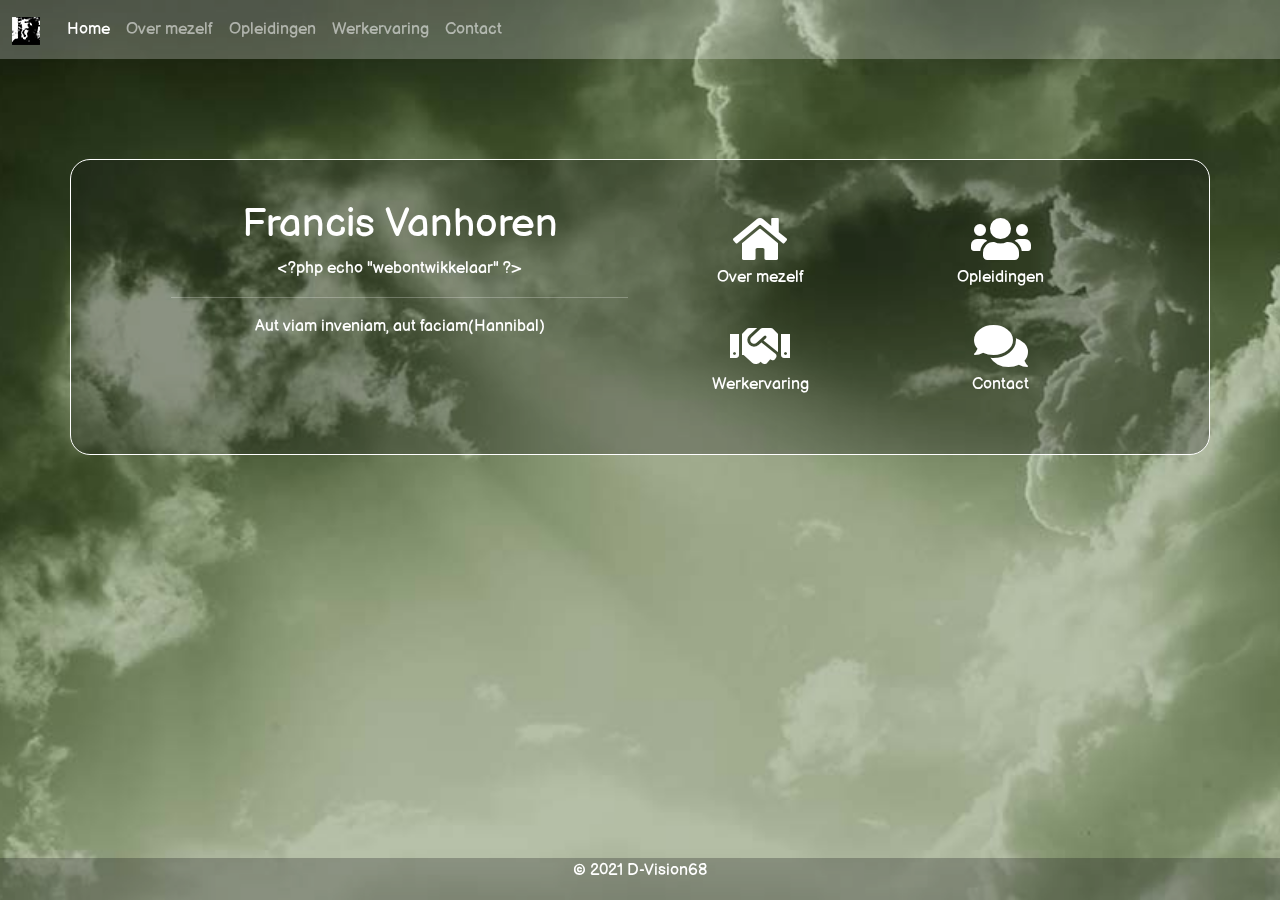
<file: index.html>
<!DOCTYPE html>
<html lang="en">

<head>
  <meta charset="UTF-8" />
  <meta name="viewport" content="width=device-width, initial-scale=1, shrink-to-fit=no" />
  <meta http-equiv="x-ua-compatible" content="ie=edge" />
  <title>Francis Vanhoren</title>
  <!-- MDB icon -->
  <link rel="icon" href="img/Francis.png" type="image/x-icon" />
  <!-- Font Awesome -->
  <link rel="stylesheet" href="https://use.fontawesome.com/releases/v5.11.2/css/all.css" />
  <!-- Google Fonts Roboto -->
  <link rel="stylesheet" href="https://fonts.googleapis.com/css2?family=Roboto:wght@300;400;500;700&display=swap" />
  <link rel="preconnect" href="https://fonts.gstatic.com">
  <link href="https://fonts.googleapis.com/css2?family=Balsamiq+Sans&family=Forum&display=swap" rel="stylesheet">
  <link rel="stylesheet" href="css/mdb.min.css" />
  <link rel="stylesheet" href="css/cv.css">
</head>

<body>
  <div id="bg">
    <img src="img/clouds.jpg" alt="">
  </div>
  <header>
    <nav class="navbar navbar-expand-lg navbar-dark">
      <div class="container-fluid">
        <a class="navbar-brand" href="#"><img
          src="img/Francis2.png"
          height="20"
          alt="Icon Francis"
          loading="lazy"
          style="margin-top: 2px;"
        /></a>
        <button class="navbar-toggler" type="button" data-mdb-toggle="collapse" data-mdb-target="#navbarNavAltMarkup"
          aria-controls="navbarNavAltMarkup" aria-expanded="false" aria-label="Toggle navigation">
          <i class="fas fa-bars"></i>
        </button>
        <div class="collapse navbar-collapse" id="navbarNavAltMarkup">
          <div class="navbar-nav">
            <a class="nav-link active" aria-current="page" href="#">Home</a>
            <a class="nav-link" href="overMezelf.html">Over mezelf</a>
            <a class="nav-link" href="opleidingen.html">Opleidingen</a>
            <a class="nav-link" href="werkervaring.html">Werkervaring</a>
            <a class="nav-link" href="contact.html">Contact</a>
          </div>
        </div>
      </div>
    </nav>
  </header>
  <main>
   <div class="container">
    <div class="row main-row">
      <div class="col-md-6">
        <div class="naam-cont">
          <H1>Francis Vanhoren</H1>
          <p>&lt;?php echo "webontwikkelaar" ?&gt;</p>
          <hr>
          <p id="spreuk">Aut viam inveniam, aut faciam(Hannibal)</p>
        </div>
      </div>
      <div class="col-md-6">
        <div class="row blokjes">
          <div class="col-md-6">
            <a href="overMezelf.html">
              <i class="fas fa-home fa-3x tm-nav-icon"></i>
              <p>Over mezelf</p>
            </a>
          </div>
          <div class="col-md-6 ">
            <a href="opleidingen.html">
              <i class="fas fa-users fa-3x tm-nav-icon"></i>
              <p>Opleidingen</p>
            </a>
          </div>
        </div>
        <div class="row blokjes">
          <div class="col-md-6 ">
            <a href="werkervaring.html">
              <i class="fas fa-handshake fa-3x tm-nav-icon"></i>
              <p>Werkervaring</p>
            </a>
          </div>
          <div class="col-md-6">
            <a href="contact.html">
              <i class="fas fa-comments fa-3x tm-nav-icon"></i>
              <p>Contact</p>
            </a>
          </div>
        </div>
      </div>
    </div>
  </div>
</main>
<footer>
  <p>&#169; 2021 D-Vision68</p>
</footer>
<script type="text/javascript" src="js/mdb.min.js"></script>
<script type="text/javascript" src="js/script.js"></script>
</body>

</html>
</file>
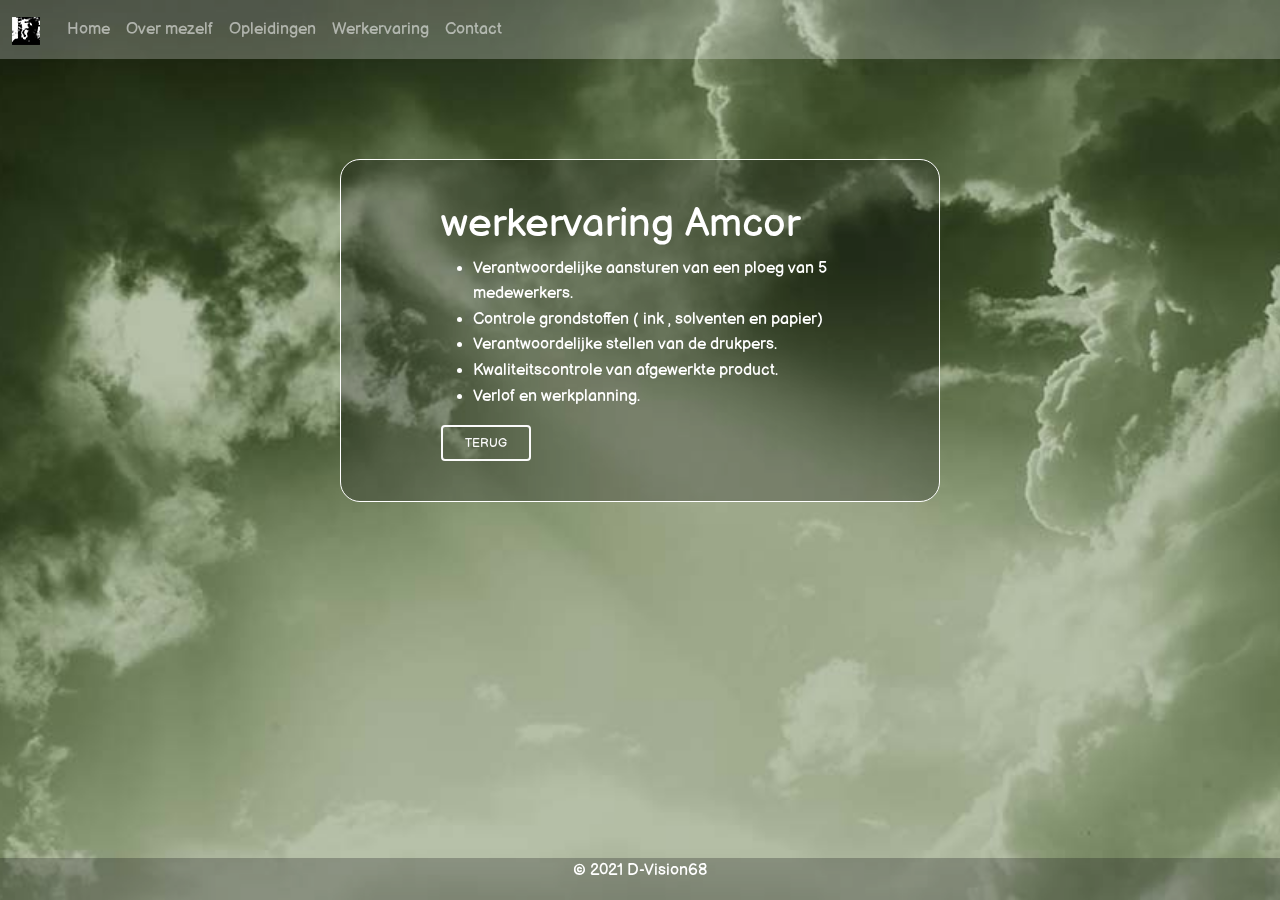
<file: amcor.html>
<head>
    <meta charset="UTF-8" />
    <meta name="viewport" content="width=device-width, initial-scale=1, shrink-to-fit=no" />
    <meta http-equiv="x-ua-compatible" content="ie=edge" />
    <title>Francis Vanhoren</title>
    <!-- MDB icon -->
    <link rel="icon" href="img/Francis.png" type="image/x-icon" />
    <!-- Font Awesome -->
    <link rel="stylesheet" href="https://use.fontawesome.com/releases/v5.11.2/css/all.css" />
    <!-- Google Fonts Roboto -->
    <link rel="stylesheet" href="https://fonts.googleapis.com/css2?family=Roboto:wght@300;400;500;700&display=swap" />
    <link rel="preconnect" href="https://fonts.gstatic.com">
    <link href="https://fonts.googleapis.com/css2?family=Balsamiq+Sans&family=Forum&display=swap" rel="stylesheet">
    <!-- MDB -->
    <link rel="stylesheet" href="css/mdb.min.css" />
    <link rel="stylesheet" href="css/cv.css">
</head>

<body>
    <div id="bg">
        <img src="img/clouds.jpg" alt="">
    </div>
    <header>
        <nav class="navbar navbar-expand-lg navbar-dark">
            <div class="container-fluid">
                <a class="navbar-brand" href="#"><img
                    src="img/Francis2.png"
                    height="20"
                    alt="Icon Francis"
                    loading="lazy"
                    style="margin-top: 2px;"
                  /></a>
                <button class="navbar-toggler" type="button" data-mdb-toggle="collapse"
                    data-mdb-target="#navbarNavAltMarkup" aria-controls="navbarNavAltMarkup" aria-expanded="false"
                    aria-label="Toggle navigation">
                    <i class="fas fa-bars"></i>
                </button>
                <div class="collapse navbar-collapse" id="navbarNavAltMarkup">
                    <div class="navbar-nav">
                        <a class="nav-link" href="index.html">Home</a>
                        <a class="nav-link" href="overMezelf.html">Over mezelf</a>
                        <a class="nav-link" href="opleidingen.html">Opleidingen</a>
                        <a class="nav-link" href="werkervaring.html">Werkervaring</a>
                        <a class="nav-link" href="contact.html">Contact</a>
                    </div>
                </div>
            </div>
        </nav>
    </header>
    <main>
        <div class="container werkervaring">
            <H1>werkervaring Amcor</H1>
            <ul>
                <li>Verantwoordelijke aansturen van een ploeg van 5 medewerkers.</li>
                <li>Controle grondstoffen ( ink , solventen en papier)</li>
                <li>Verantwoordelijke stellen van de drukpers.</li>
                <li>Kwaliteitscontrole van afgewerkte product.</li>
                <li>Verlof en werkplanning.</li>
            </ul>
            <a href="werkervaring.html"><button type="button" class="btn btn-outline-light"
                    data-mdb-ripple-color="dark">
                    terug
                </button></a>
        </div>
    </main>
    <footer>
        <p>&#169; 2021 D-Vision68</p>
    </footer>
    <script type="text/javascript" src="js/mdb.min.js"></script>
    <script type="text/javascript" src="js/script.js"></script>
</body>

</html>
</file>
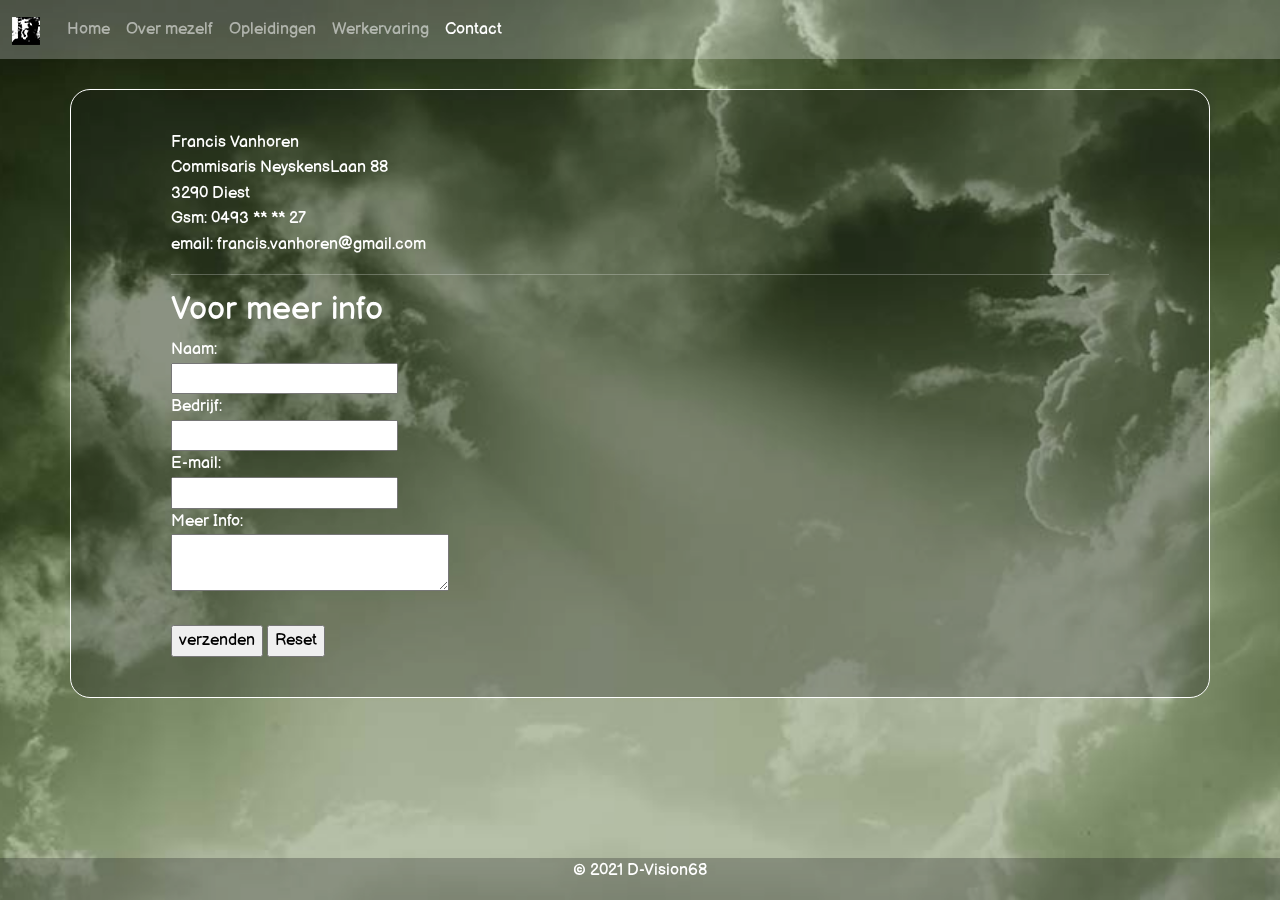
<file: contact.html>
<!DOCTYPE html>
<html lang="en">

<head>
    <meta charset="UTF-8" />
    <meta name="viewport" content="width=device-width, initial-scale=1, shrink-to-fit=no" />
    <meta http-equiv="x-ua-compatible" content="ie=edge" />
    <title>Francis Vanhoren</title>
    <!-- MDB icon -->
    <link rel="icon" href="img/Francis.png" type="image/x-icon" />
    <!-- Font Awesome -->
    <link rel="stylesheet" href="https://use.fontawesome.com/releases/v5.11.2/css/all.css" />
    <!-- Google Fonts Roboto -->
    <link rel="stylesheet" href="https://fonts.googleapis.com/css2?family=Roboto:wght@300;400;500;700&display=swap" />
    <link rel="preconnect" href="https://fonts.gstatic.com">
    <link href="https://fonts.googleapis.com/css2?family=Balsamiq+Sans&family=Forum&display=swap" rel="stylesheet">
    <!-- MDB -->
    <link rel="stylesheet" href="css/mdb.min.css" />
    <link rel="stylesheet" href="css/cv.css">
</head>

<body>
    <div id="bg">
        <img src="img/clouds.jpg" alt="">
    </div>
    <header>
        <nav class="navbar navbar-expand-lg navbar-dark">
            <div class="container-fluid">
                <a class="navbar-brand" href="#"><img
                    src="img/Francis2.png"
                    height="20"
                    alt="Icon Francis"
                    loading="lazy"
                    style="margin-top: 2px;"
                  /></a>
                <button class="navbar-toggler" type="button" data-mdb-toggle="collapse"
                    data-mdb-target="#navbarNavAltMarkup" aria-controls="navbarNavAltMarkup" aria-expanded="false"
                    aria-label="Toggle navigation">
                    <i class="fas fa-bars"></i>
                </button>
                <div class="collapse navbar-collapse" id="navbarNavAltMarkup">
                    <div class="navbar-nav">
                        <a class="nav-link" href="index.html">Home</a>
                        <a class="nav-link" href="overMezelf.html">Over mezelf</a>
                        <a class="nav-link" href="opleidingen.html">Opleidingen</a>
                        <a class="nav-link" href="werkervaring.html">Werkervaring</a>
                        <a class="nav-link active" aria-current="page" href="contact.html">Contact</a>
                    </div>
                </div>
            </div>
    </header>
    <main>
        <div id="contact" class="container">
            <p>Francis Vanhoren <br>
                Commisaris NeyskensLaan 88 <br>
                3290 Diest <br>
                Gsm: 0493 ** ** 27 <br>
                email: francis.vanhoren@gmail.com
            </p>
            <hr>
            <h2>Voor meer info</h2>
            <form action="mailto:francisvanhoren@gmail.com" method="post" enctype="text/plain">
                Naam:<br>
                <input type="text" name="naam"><br>
                Bedrijf:<br>
                <input type="text" name="bedrijf"><br>
                E-mail:<br>
                <input type="text" name="mail"><br>
                Meer Info:<br>
                <textarea name="bericht" rows="2" cols="25"></textarea><br><br>
                <input type="submit" value="verzenden">
                <input type="reset" value="Reset">
            </form>
        </div>
    </main>
    <footer>
        <p>&#169; 2021 D-Vision68</p>
    </footer>
    <script type="text/javascript" src="js/mdb.min.js"></script>
    <script type="text/javascript" src="js/script.js"></script>
</body>

</html>
</file>
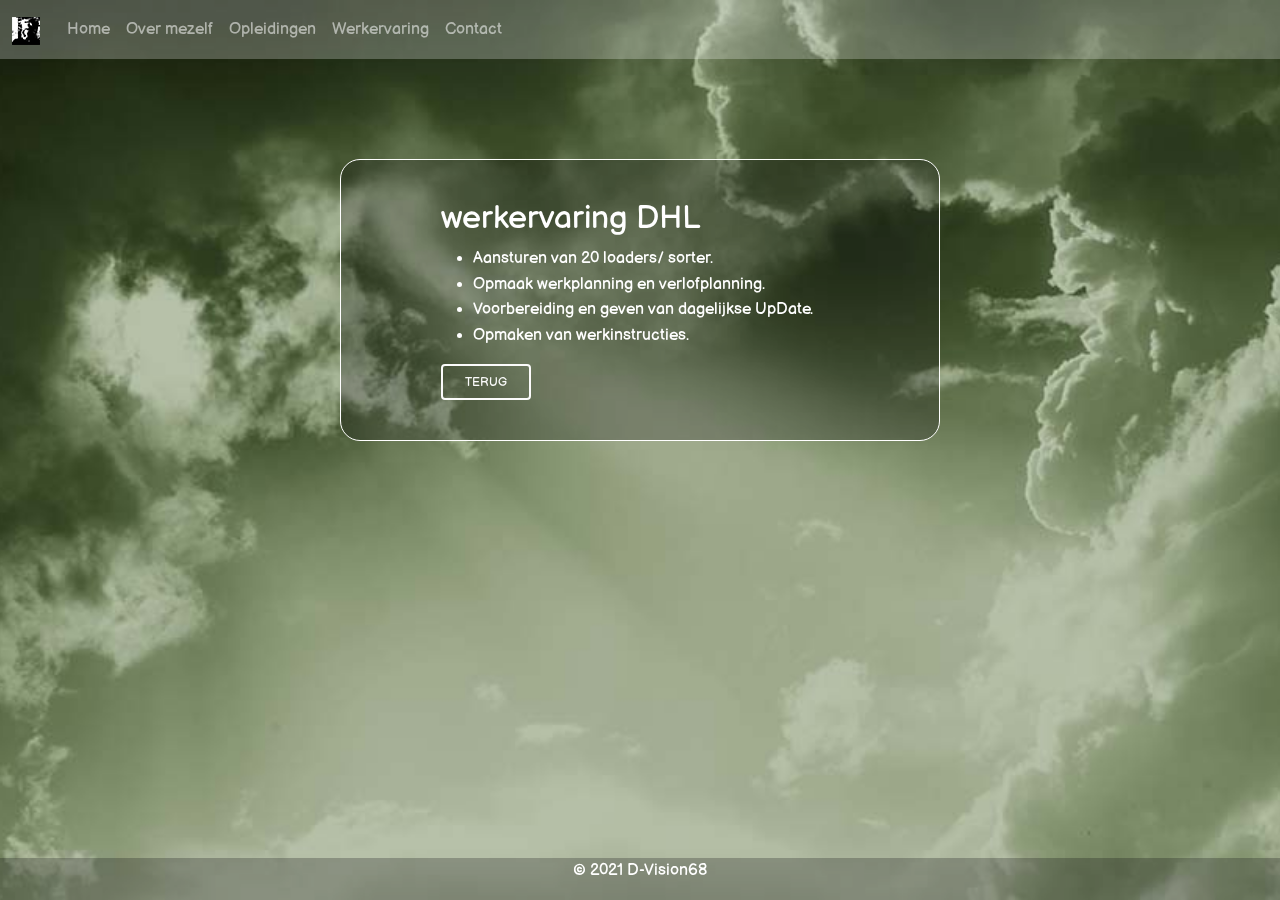
<file: dhl.html>
<head>
    <meta charset="UTF-8" />
    <meta name="viewport" content="width=device-width, initial-scale=1, shrink-to-fit=no" />
    <meta http-equiv="x-ua-compatible" content="ie=edge" />
    <title>Francis Vanhoren</title>
    <!-- MDB icon -->
    <link rel="icon" href="img/Francis.png" type="image/x-icon" />
    <!-- Font Awesome -->
    <link rel="stylesheet" href="https://use.fontawesome.com/releases/v5.11.2/css/all.css" />
    <!-- Google Fonts Roboto -->
    <link rel="stylesheet" href="https://fonts.googleapis.com/css2?family=Roboto:wght@300;400;500;700&display=swap" />
    <link rel="preconnect" href="https://fonts.gstatic.com">
    <link href="https://fonts.googleapis.com/css2?family=Balsamiq+Sans&family=Forum&display=swap" rel="stylesheet">
    <!-- MDB -->
    <link rel="stylesheet" href="css/mdb.min.css" />
    <link rel="stylesheet" href="css/cv.css">
</head>

<body>
    <div id="bg">
        <img src="img/clouds.jpg" alt="">
    </div>
    <header>
        <nav class="navbar navbar-expand-lg navbar-dark">
            <div class="container-fluid">
                <a class="navbar-brand" href="#"><img
                    src="img/Francis2.png"
                    height="20"
                    alt="Icon Francis"
                    loading="lazy"
                    style="margin-top: 2px;"
                  /></a>
                <button class="navbar-toggler" type="button" data-mdb-toggle="collapse"
                    data-mdb-target="#navbarNavAltMarkup" aria-controls="navbarNavAltMarkup" aria-expanded="false"
                    aria-label="Toggle navigation">
                    <i class="fas fa-bars"></i>
                </button>
                <div class="collapse navbar-collapse" id="navbarNavAltMarkup">
                    <div class="navbar-nav">
                        <a class="nav-link " href="index.html">Home</a>
                        <a class="nav-link" href="overMezelf.html">Over mezelf</a>
                        <a class="nav-link" href="opleidingen.html">Opleidingen</a>
                        <a class="nav-link" href="werkervaring.html">Werkervaring</a>
                        <a class="nav-link" href="contact.html">Contact</a>
                    </div>
                </div>
            </div>
        </nav>
    </header>
    <main>
        <div class="container werkervaring">
            <H2>werkervaring DHL</H2>
            <ul class="werkervaring">
                <li>Aansturen van 20 loaders/ sorter.</li>
                <li>Opmaak werkplanning en verlofplanning.</li>
                <li>Voorbereiding en geven van dagelijkse UpDate.</li>
                <li>Opmaken van werkinstructies.</li>
            </ul>
            <a href="werkervaring.html"><button type="button" class="btn btn-outline-light"
                    data-mdb-ripple-color="dark">
                    terug</button>
            </a>
        </div>
    </main>
    <footer>
        <p>&#169; 2021 D-Vision68</p>
    </footer>
    <script type="text/javascript" src="js/mdb.min.js"></script>
    <script type="text/javascript" src="js/script.js"></script>
</body>

</html>
</file>
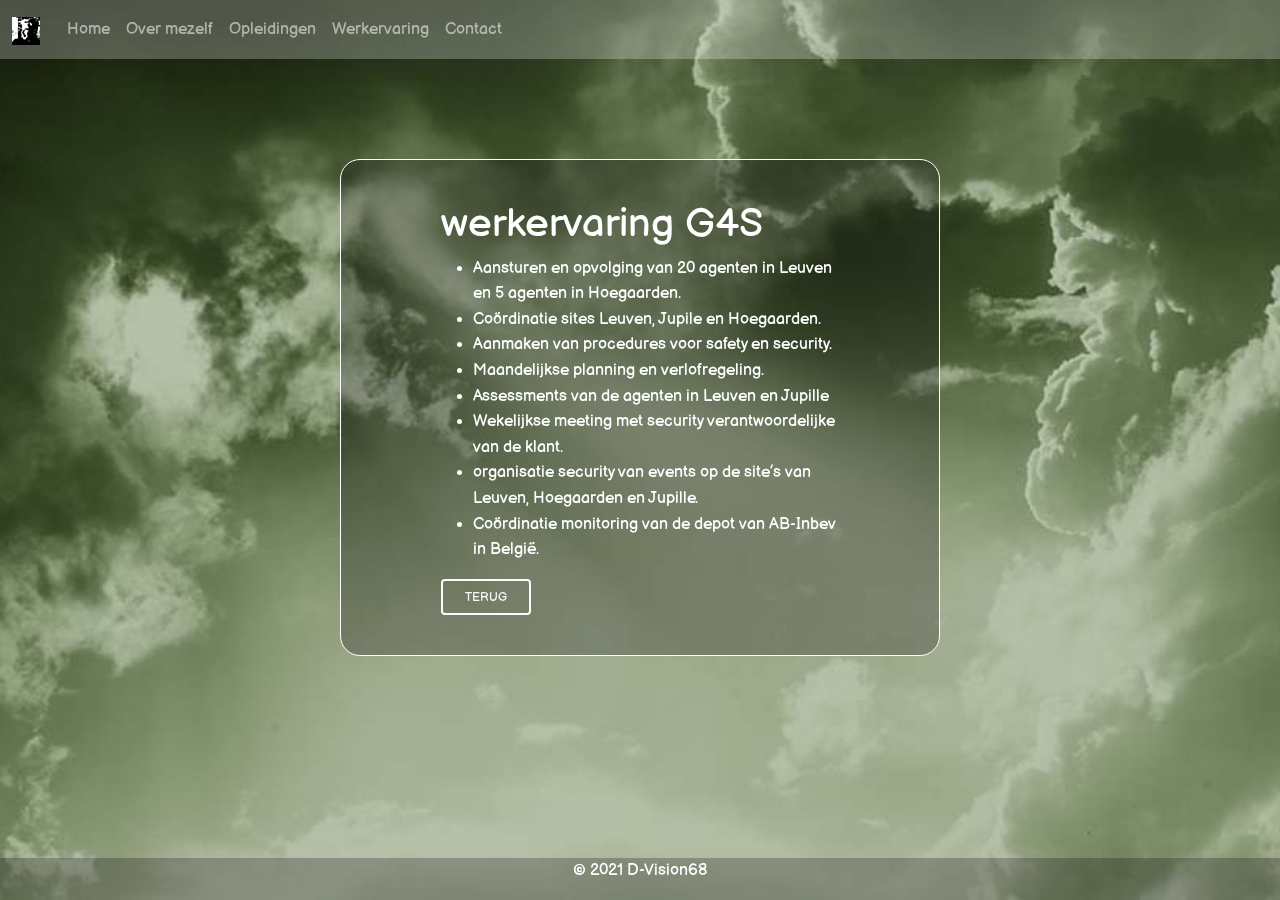
<file: G4s.html>
<head>
    <meta charset="UTF-8" />
    <meta name="viewport" content="width=device-width, initial-scale=1, shrink-to-fit=no" />
    <meta http-equiv="x-ua-compatible" content="ie=edge" />
    <title>Francis Vanhoren</title>
    <!-- MDB icon -->
    <link rel="icon" href="img/Francis.png" type="image/x-icon" />
    <!-- Font Awesome -->
    <link rel="stylesheet" href="https://use.fontawesome.com/releases/v5.11.2/css/all.css" />
    <!-- Google Fonts Roboto -->
    <link rel="stylesheet" href="https://fonts.googleapis.com/css2?family=Roboto:wght@300;400;500;700&display=swap" />
    <link rel="preconnect" href="https://fonts.gstatic.com">
    <link href="https://fonts.googleapis.com/css2?family=Balsamiq+Sans&family=Forum&display=swap" rel="stylesheet">
    <!-- MDB -->
    <link rel="stylesheet" href="css/mdb.min.css" />
    <link rel="stylesheet" href="css/cv.css">
</head>

<body>
    <div id="bg">
        <img src="img/clouds.jpg" alt="">
    </div>
    <header>
        <nav class="navbar navbar-expand-lg navbar-dark">
            <div class="container-fluid">
                <a class="navbar-brand" href="#"><img
                    src="img/Francis2.png"
                    height="20"
                    alt="Icon Francis"
                    loading="lazy"
                    style="margin-top: 2px;"
                  /></a>
                <button class="navbar-toggler" type="button" data-mdb-toggle="collapse"
                    data-mdb-target="#navbarNavAltMarkup" aria-controls="navbarNavAltMarkup" aria-expanded="false"
                    aria-label="Toggle navigation">
                    <i class="fas fa-bars"></i>
                </button>
                <div class="collapse navbar-collapse" id="navbarNavAltMarkup">
                    <div class="navbar-nav">
                        <a class="nav-link" href="index.html">Home</a>
                        <a class="nav-link" href="overMezelf.html">Over mezelf</a>
                        <a class="nav-link" href="opleidingen.html">Opleidingen</a>
                        <a class="nav-link" href="werkervaring.html">Werkervaring</a>
                        <a class="nav-link" href="contact.html">Contact</a>
                    </div>
                </div>
            </div>
        </nav>
    </header>
    <main>
        <div class="container werkervaring">
            <H1>werkervaring G4S</H1>
            <ul>
                <li> Aansturen en opvolging van 20 agenten in Leuven en 5 agenten in Hoegaarden.</li>
                <li>Coördinatie sites Leuven, Jupile en Hoegaarden.</li>
                <li>Aanmaken van procedures voor safety en security.</li>
                <li>Maandelijkse planning en verlofregeling.</li>
                <li>Assessments van de agenten in Leuven en Jupille</li>
                <li>Wekelijkse meeting met security verantwoordelijke van de klant.</li>
                <li>organisatie security van events op de site’s van Leuven, Hoegaarden en Jupille.</li>
                <li>Coördinatie monitoring van de depot van AB-Inbev in België.</li>
            </ul>
            <a href="werkervaring.html"><button type="button" class="btn btn-outline-light"
                    data-mdb-ripple-color="dark">
                    terug
                </button></a>
        </div>
    </main>
    <footer>
        <p>&#169; 2021 D-Vision68</p>
    </footer>
    <script type="text/javascript" src="js/mdb.min.js"></script>
    <script type="text/javascript" src="js/script.js"></script>
</body>

</html>
</file>
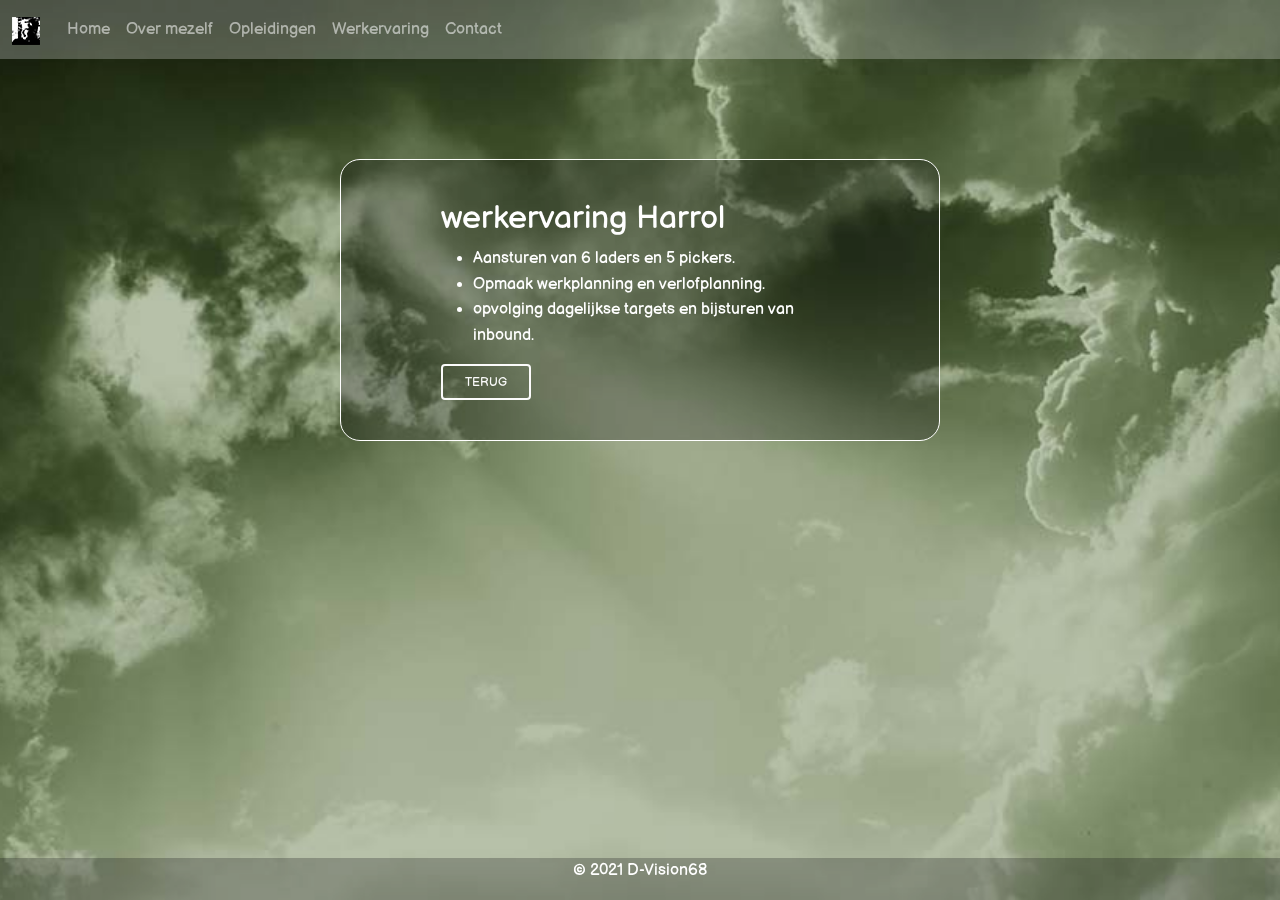
<file: harol.html>
<head>
    <meta charset="UTF-8" />
    <meta name="viewport" content="width=device-width, initial-scale=1, shrink-to-fit=no" />
    <meta http-equiv="x-ua-compatible" content="ie=edge" />
    <title>Francis Vanhoren</title>
    <!-- MDB icon -->
    <link rel="icon" href="img/Francis.png" type="image/x-icon" />
    <!-- Font Awesome -->
    <link rel="stylesheet" href="https://use.fontawesome.com/releases/v5.11.2/css/all.css" />
    <!-- Google Fonts Roboto -->
    <link rel="stylesheet" href="https://fonts.googleapis.com/css2?family=Roboto:wght@300;400;500;700&display=swap" />
    <link rel="preconnect" href="https://fonts.gstatic.com">
    <link href="https://fonts.googleapis.com/css2?family=Balsamiq+Sans&family=Forum&display=swap" rel="stylesheet">
    <!-- MDB -->
    <link rel="stylesheet" href="css/mdb.min.css" />
    <link rel="stylesheet" href="css/cv.css">
</head>

<body>
    <div id="bg">
        <img src="img/clouds.jpg" alt="">
    </div>
    <header>
        <nav class="navbar navbar-expand-lg navbar-dark">
            <div class="container-fluid">
                <a class="navbar-brand" href="#"><img
                    src="img/Francis2.png"
                    height="20"
                    alt="Icon Francis"
                    loading="lazy"
                    style="margin-top: 2px;"
                  /></a>
                <button class="navbar-toggler" type="button" data-mdb-toggle="collapse"
                    data-mdb-target="#navbarNavAltMarkup" aria-controls="navbarNavAltMarkup" aria-expanded="false"
                    aria-label="Toggle navigation">
                    <i class="fas fa-bars"></i>
                </button>
                <div class="collapse navbar-collapse" id="navbarNavAltMarkup">
                    <div class="navbar-nav">
                        <a class="nav-link" href="index.html">Home</a>
                        <a class="nav-link" href="overMezelf.html">Over mezelf</a>
                        <a class="nav-link" href="opleidingen.html">Opleidingen</a>
                        <a class="nav-link" href="werkervaring.html">Werkervaring</a>
                        <a class="nav-link" href="contact.html">Contact</a>
                    </div>
                </div>
            </div>
        </nav>
    </header>
    <main>
        <div class="container werkervaring">
            <H2>werkervaring Harrol</H2>
            <ul>
                <li>Aansturen van 6 laders en 5 pickers.</li>
                <li>Opmaak werkplanning en verlofplanning.</li>
                <li>opvolging dagelijkse targets en bijsturen van inbound.</li>
            </ul>
            <a href="werkervaring.html"><button type="button" class="btn btn-outline-light"
                    data-mdb-ripple-color="dark">
                    terug
                </button></a>
        </div>
    </main>
    <footer>
        <p>&#169; 2021 D-Vision68</p>
    </footer>
    <script type="text/javascript" src="js/mdb.min.js"></script>
    <script type="text/javascript" src="js/script.js"></script>
</body>

</html>
</file>
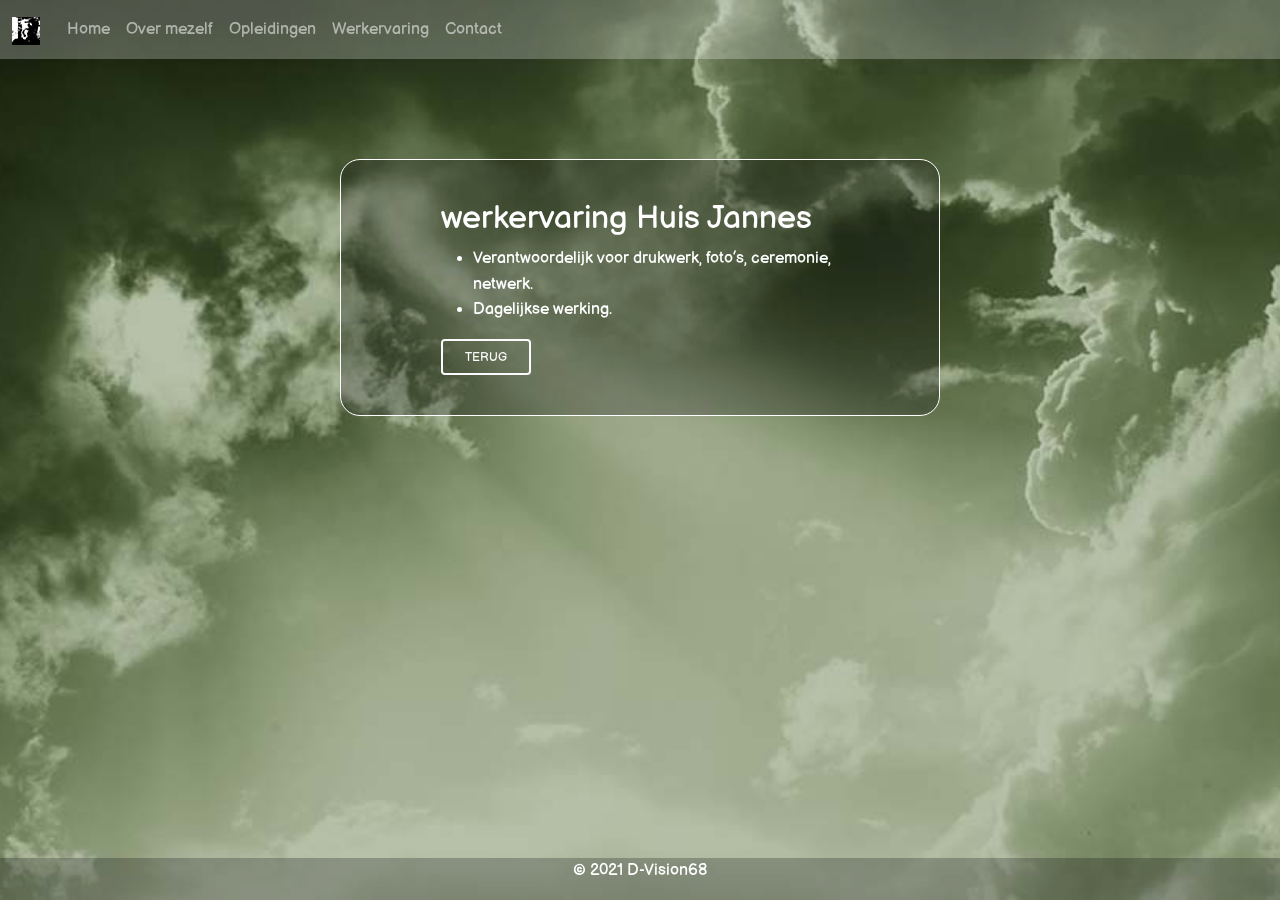
<file: huisjannes.html>
<head>
    <meta charset="UTF-8" />
    <meta name="viewport" content="width=device-width, initial-scale=1, shrink-to-fit=no" />
    <meta http-equiv="x-ua-compatible" content="ie=edge" />
    <title>Francis Vanhoren</title>
    <!-- MDB icon -->
    <link rel="icon" href="img/Francis.png" type="image/x-icon" />
    <!-- Font Awesome -->
    <link rel="stylesheet" href="https://use.fontawesome.com/releases/v5.11.2/css/all.css" />
    <!-- Google Fonts Roboto -->
    <link rel="stylesheet" href="https://fonts.googleapis.com/css2?family=Roboto:wght@300;400;500;700&display=swap" />
    <link rel="preconnect" href="https://fonts.gstatic.com">
    <link href="https://fonts.googleapis.com/css2?family=Balsamiq+Sans&family=Forum&display=swap" rel="stylesheet">
    <!-- MDB -->
    <link rel="stylesheet" href="css/mdb.min.css" />
    <link rel="stylesheet" href="css/cv.css">
</head>

<body>
    <div id="bg">
        <img src="img/clouds.jpg" alt="">
    </div>
    <header>
        <nav class="navbar navbar-expand-lg navbar-dark">
            <div class="container-fluid">
                <a class="navbar-brand" href="#"><img
                    src="img/Francis2.png"
                    height="20"
                    alt="Icon Francis"
                    loading="lazy"
                    style="margin-top: 2px;"
                  /></a>
                <button class="navbar-toggler" type="button" data-mdb-toggle="collapse"
                    data-mdb-target="#navbarNavAltMarkup" aria-controls="navbarNavAltMarkup" aria-expanded="false"
                    aria-label="Toggle navigation">
                    <i class="fas fa-bars"></i>
                </button>
                <div class="collapse navbar-collapse" id="navbarNavAltMarkup">
                    <div class="navbar-nav">
                        <a class="nav-link" href="index.html">Home</a>
                        <a class="nav-link" href="overMezelf.html">Over mezelf</a>
                        <a class="nav-link" href="opleidingen.html">Opleidingen</a>
                        <a class="nav-link" href="werkervaring.html">Werkervaring</a>
                        <a class="nav-link" href="contact.html">Contact</a>
                    </div>
                </div>
            </div>
        </nav>
    </header>
    <main>
        <div class="container werkervaring">
            <H2>werkervaring Huis Jannes</H2>
            <ul class="werkervaring">
                <li> Verantwoordelijk voor drukwerk, foto’s, ceremonie, netwerk.</li>
                <li>Dagelijkse werking.</li>
            </ul>
            <a href="werkervaring.html"><button type="button" class="btn btn-outline-light"
                    data-mdb-ripple-color="dark">
                    terug
                </button></a>
        </div>
    </main>
    <footer>
        <p>&#169; 2021 D-Vision68</p>
    </footer>
    <script type="text/javascript" src="js/mdb.min.js"></script>
    <script type="text/javascript" src="js/script.js"></script>
</body>

</html>
</file>
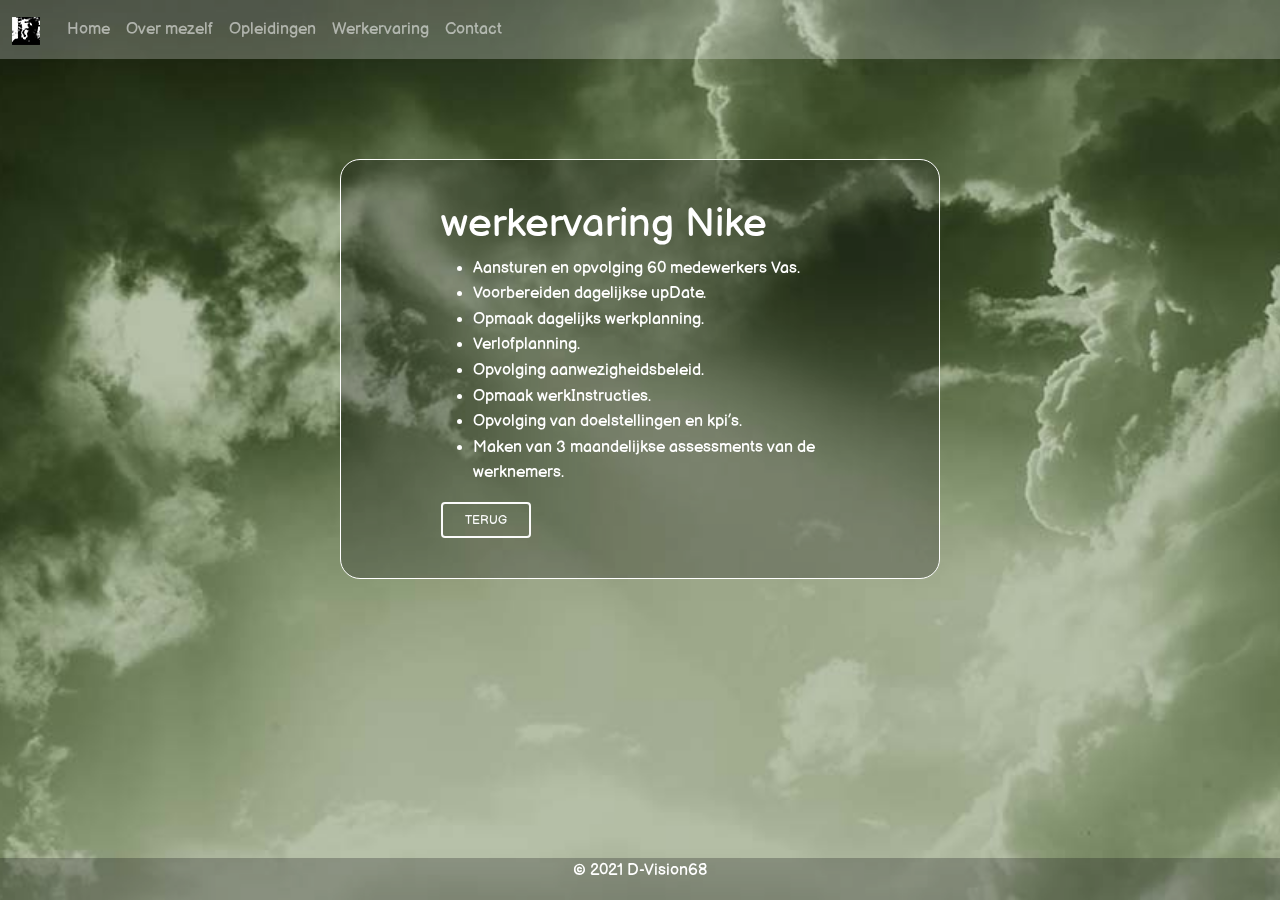
<file: nike.html>
<head>
        <meta charset="UTF-8" />
        <meta name="viewport" content="width=device-width, initial-scale=1, shrink-to-fit=no" />
        <meta http-equiv="x-ua-compatible" content="ie=edge" />
        <title>Francis Vanhoren</title>
        <!-- MDB icon -->
        <link rel="icon" href="img/Francis.png" type="image/x-icon" />
        <!-- Font Awesome -->
        <link rel="stylesheet" href="https://use.fontawesome.com/releases/v5.11.2/css/all.css" />
        <!-- Google Fonts Roboto -->
        <link rel="stylesheet"
            href="https://fonts.googleapis.com/css2?family=Roboto:wght@300;400;500;700&display=swap" />
        <link rel="preconnect" href="https://fonts.gstatic.com">
        <link href="https://fonts.googleapis.com/css2?family=Balsamiq+Sans&family=Forum&display=swap" rel="stylesheet">
        <!-- MDB -->
        <link rel="stylesheet" href="css/mdb.min.css" />
        <link rel="stylesheet" href="css/cv.css">
    </head>

    <body>
        <div id="bg">
            <img src="img/clouds.jpg" alt="">
        </div>
        <header>
            <nav class="navbar navbar-expand-lg navbar-dark">
                <div class="container-fluid">
                    <a class="navbar-brand" href="#"><img
                        src="img/Francis2.png"
                        height="20"
                        alt="Icon Francis"
                        loading="lazy"
                        style="margin-top: 2px;"
                      /></a>
                    <button class="navbar-toggler" type="button" data-mdb-toggle="collapse"
                        data-mdb-target="#navbarNavAltMarkup" aria-controls="navbarNavAltMarkup" aria-expanded="false"
                        aria-label="Toggle navigation">
                        <i class="fas fa-bars"></i>
                    </button>
                    <div class="collapse navbar-collapse" id="navbarNavAltMarkup">
                        <div class="navbar-nav">
                            <a class="nav-link" href="index.html">Home</a>
                            <a class="nav-link" href="overMezelf.html">Over mezelf</a>
                            <a class="nav-link" href="opleidingen.html">Opleidingen</a>
                            <a class="nav-link" href="werkervaring.html">Werkervaring</a>
                            <a class="nav-link" href="contact.html">Contact</a>
                        </div>
                    </div>
                </div>
            </nav>
        </header>
        <main>
            <div class="container werkervaring">
                <H1>werkervaring Nike</H1>
                <ul>
                    <li> Aansturen en opvolging 60 medewerkers Vas.</li>
                    <li> Voorbereiden dagelijkse upDate.</li>
                    <li> Opmaak dagelijks werkplanning.</li>
                    <li> Verlofplanning.</li>
                    <li> Opvolging aanwezigheidsbeleid.</li>
                    <li> Opmaak werkInstructies.</li>
                    <li> Opvolging van doelstellingen en kpi’s.</li>
                    <li> Maken van 3 maandelijkse assessments van de werknemers.</li>
                </ul>
                <a href="werkervaring.html"><button type="button" class="btn btn-outline-light"
                        data-mdb-ripple-color="dark">
                        terug
                    </button></a>
            </div>
        </main>
        <footer>
            <p>&#169; 2021 D-Vision68</p>
        </footer>
        <script type="text/javascript" src="js/mdb.min.js"></script>
        <script type="text/javascript" src="js/script.js"></script>
    </body>
    
    </html>
</file>
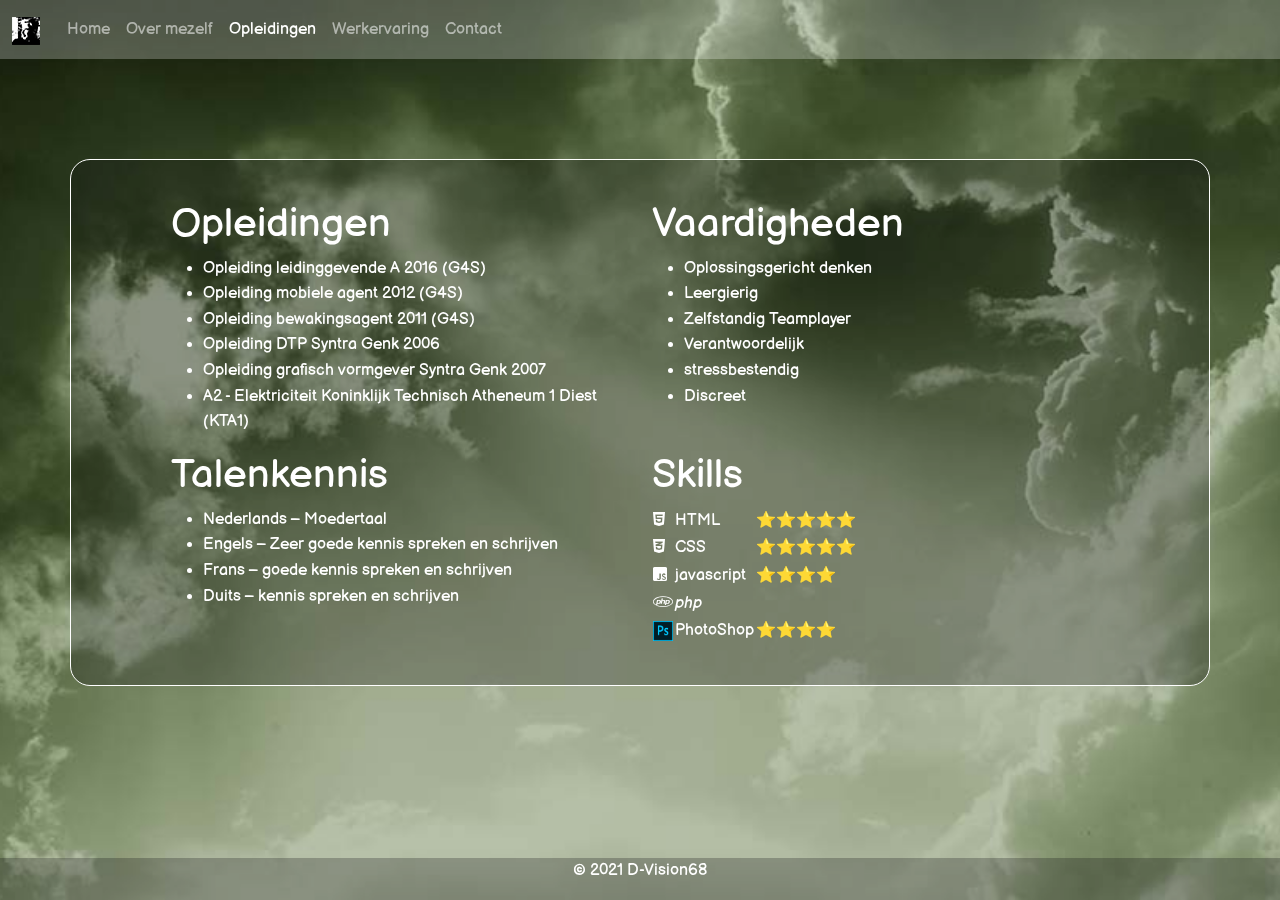
<file: opleidingen.html>
<!DOCTYPE html>
<html lang="en">

<head>
    <meta charset="UTF-8" />
    <meta name="viewport" content="width=device-width, initial-scale=1, shrink-to-fit=no" />
    <meta http-equiv="x-ua-compatible" content="ie=edge" />
    <title>Francis Vanhoren</title>
    <!-- MDB icon -->
    <link rel="icon" href="img/Francis.png" type="image/x-icon" />
    <!-- Font Awesome -->
    <link rel="stylesheet" href="https://use.fontawesome.com/releases/v5.11.2/css/all.css" />
    <!-- Google Fonts Roboto -->
    <link rel="stylesheet" href="https://fonts.googleapis.com/css2?family=Roboto:wght@300;400;500;700&display=swap" />
    <link rel="preconnect" href="https://fonts.gstatic.com">
    <link href="https://fonts.googleapis.com/css2?family=Balsamiq+Sans&family=Forum&display=swap" rel="stylesheet">
    <!-- MDB -->
    <link rel="stylesheet" href="css/mdb.min.css" />
    <link rel="stylesheet" href="css/cv.css">
</head>

<body>
    <div id="bg">
        <img src="img/clouds.jpg" alt="">
    </div>
    <header>
        <nav class="navbar navbar-expand-lg navbar-dark">
            <div class="container-fluid">
                <a class="navbar-brand" href="#"><img
                    src="img/Francis2.png"
                    height="20"
                    alt="Icon Francis"
                    loading="lazy"
                    style="margin-top: 2px;"
                  /></a>
                <button class="navbar-toggler" type="button" data-mdb-toggle="collapse"
                    data-mdb-target="#navbarNavAltMarkup" aria-controls="navbarNavAltMarkup" aria-expanded="false"
                    aria-label="Toggle navigation">
                    <i class="fas fa-bars"></i>
                </button>
                <div class="collapse navbar-collapse" id="navbarNavAltMarkup">
                    <div class="navbar-nav">
                        <a class="nav-link" href="index.html">Home</a>
                        <a class="nav-link" href="overMezelf.html">Over mezelf</a>
                        <a class="nav-link active" aria-current="page" href="opleidingen.html">Opleidingen</a>
                        <a class="nav-link" href="werkervaring.html">Werkervaring</a>
                        <a class="nav-link" href="contact.html">Contact</a>
                    </div>
                </div>
            </div>
        </nav>
    </header>
    <main>
        <div class="container">
            <div class="row">
                <div class="col-md-6">
                    <h1>Opleidingen</h1>
                <ul>
                    <li>Opleiding leidinggevende A 2016 (G4S)</li>
                    <li>Opleiding mobiele agent 2012 (G4S)</li>
                    <li>Opleiding bewakingsagent 2011 (G4S) </li>
                    <li>Opleiding DTP Syntra Genk 2006 </li>
                    <li>Opleiding grafisch vormgever Syntra Genk 2007</li>
                    <li>A2 - Elektriciteit Koninklijk Technisch Atheneum 1 Diest (KTA1)
                    </li>                   
                </ul>
                </div>
                <div class="col-md-6">
                    <h1>Vaardigheden</h1>
                <ul>
                    <li>Oplossingsgericht denken</li>
                    <li>Leergierig</li>
                    <li>Zelfstandig Teamplayer</li>
                    <li>Verantwoordelijk</li>
                    <li>stressbestendig</li>
                    <li>Discreet</li>
                </ul>              
                </div>
            </div>
                <div class="row">
                    <div class="col-md-6">
                        <h1>Talenkennis</h1>
                <ul>
                    <li>Nederlands – Moedertaal</li>
                    <li>Engels – Zeer goede kennis spreken en schrijven </li>
                    <li>Frans – goede kennis spreken en schrijven</li>
                    <li>Duits – kennis spreken en schrijven </li>                   
                </ul>                
                    </div>
                    <div class="col-md-6">
                        <h1>Skills</h1>
                <table>
                    <tr>
                        <td ><i class="fab fa-html5"></i></td>
                        <td class="skillNaam">HTML</td>
                        <td>⭐⭐⭐⭐⭐</td>
                    </tr>
                    <tr>
                        <td><i class="fab fa-css3-alt"></i></td>
                        <td class="skillNaam">CSS</td>
                        <td>⭐⭐⭐⭐⭐</td>
                    </tr>
                    <tr>
                        <td><i class="fab fa-js-square"></i></td>
                        <td class="skillNaam">javascript</td>
                        <td>⭐⭐⭐⭐</td>
                    </tr>
                    <tr>
                        <td><i class="fab fa-php"></i></td>
                        <td class="skillNaam"><i>php</i></td>
                        <td></td>
                    </tr>
                    <tr>
                        <td id="psIcon"><i><img src="img/ps.png" alt=""></i></td>
                        <td class="skillNaam">PhotoShop</td>
                        <td>⭐⭐⭐⭐</td>
                    </tr>
                </table>
                    </div>
                </div>       
            </div>
    </main>
    <footer>
        <p>&#169; 2021 D-Vision68</p>
      </footer>
      <script type="text/javascript" src="js/mdb.min.js"></script>
      <script type="text/javascript" src="js/script.js"></script>
    </body>

</html>
</file>
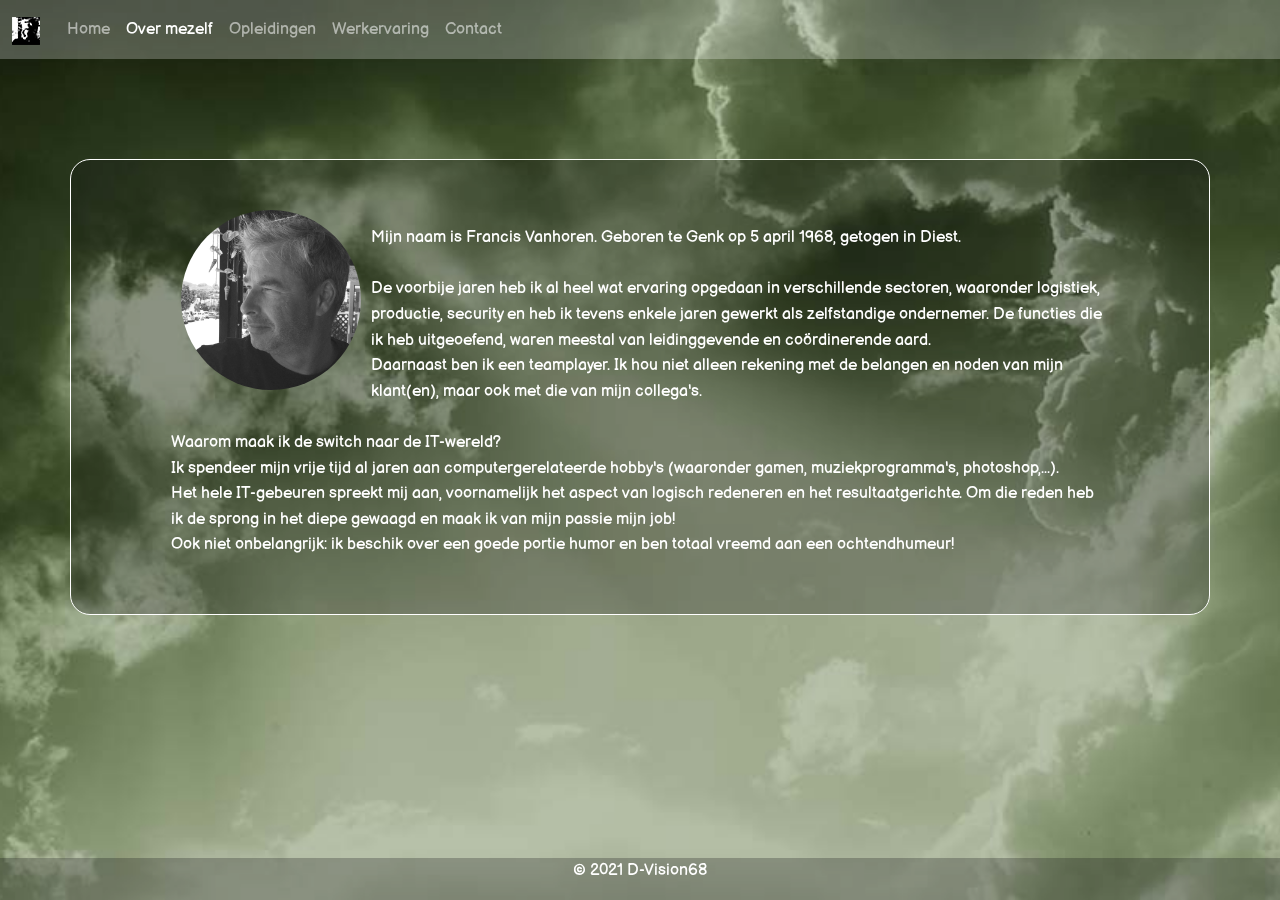
<file: overMezelf.html>
<!DOCTYPE html>
<html lang="en">

<head>
    <meta charset="UTF-8" />
    <meta name="viewport" content="width=device-width, initial-scale=1, shrink-to-fit=no" />
    <meta http-equiv="x-ua-compatible" content="ie=edge" />
    <title>Francis Vanhoren</title>
    <!-- MDB icon -->
    <link rel="icon" href="img/Francis.png" type="image/x-icon" />
    <!-- Font Awesome -->
    <link rel="stylesheet" href="https://use.fontawesome.com/releases/v5.11.2/css/all.css" />
    <!-- Google Fonts Roboto -->
    <link rel="stylesheet" href="https://fonts.googleapis.com/css2?family=Roboto:wght@300;400;500;700&display=swap" />
    <link rel="preconnect" href="https://fonts.gstatic.com">
    <link href="https://fonts.googleapis.com/css2?family=Balsamiq+Sans&family=Forum&display=swap" rel="stylesheet">
    <!-- MDB -->
    <link rel="stylesheet" href="css/mdb.min.css" />
    <link rel="stylesheet" href="css/cv.css">
</head>

<body>
    <div id="bg">
        <img src="img/clouds.jpg" alt="">
    </div>
    <header>
        <nav class="navbar navbar-expand-lg navbar-dark">
            <div class="container-fluid">
                <a class="navbar-brand" href="#"><img
                    src="img/Francis2.png"
                    height="20"
                    alt="Icon Francis"
                    loading="lazy"
                    style="margin-top: 2px;"
                  /></a>
                <button class="navbar-toggler" type="button" data-mdb-toggle="collapse"
                    data-mdb-target="#navbarNavAltMarkup" aria-controls="navbarNavAltMarkup" aria-expanded="false"
                    aria-label="Toggle navigation">
                    <i class="fas fa-bars"></i>
                </button>
                <div class="collapse navbar-collapse" id="navbarNavAltMarkup">
                    <div class="navbar-nav">
                        <a class="nav-link" href="index.html">Home</a>
                        <a class="nav-link active" aria-current="page" href="overMezelf.html">Over mezelf</a>
                        <a class="nav-link " href="opleidingen.html">Opleidingen</a>
                        <a class="nav-link" href="werkervaring.html">Werkervaring</a>
                        <a class="nav-link" href="contact.html">Contact</a>
                    </div>
                </div>
            </div>
        </nav>
    </header>
    <main>
        <div class="container">
            <div class="row">
                <div class="col-md-12">
                    <p> <img id="fotoFr" src="img/francis1.jpg" alt="foto van Francis Vanhoren">
                        <br>Mijn naam is Francis Vanhoren. Geboren te Genk op 5 april 1968, getogen in Diest.<br><br>
                        De voorbije jaren heb ik al heel wat ervaring opgedaan in verschillende sectoren,
                        waaronder logistiek, productie, security en heb ik tevens enkele jaren
                        gewerkt als zelfstandige ondernemer. De functies die ik heb uitgeoefend, waren meestal van
                        leidinggevende en coördinerende aard.<br>
                        Daarnaast ben ik een teamplayer. Ik hou niet alleen rekening met de belangen en noden van mijn
                        klant(en), maar ook met die van mijn collega's.<br><br>
                        Waarom maak ik de switch naar de IT-wereld?<br>
                        Ik spendeer mijn vrije tijd al jaren aan computergerelateerde
                        hobby's (waaronder gamen, muziekprogramma's, photoshop,...).<br>
                        Het hele IT-gebeuren spreekt mij aan, voornamelijk het aspect van logisch redeneren en het
                        resultaatgerichte. Om die reden heb ik de sprong in het diepe gewaagd en maak ik van mijn passie
                        mijn job!<br>
                        Ook niet onbelangrijk: ik beschik over een goede portie humor en ben totaal vreemd aan een
                        ochtendhumeur!
                    </p>
                </div>
            </div>
        </div>

    </main>
    <footer>
        <p>&#169; 2021 D-Vision68</p>
    </footer>
    <script type="text/javascript" src="js/mdb.min.js"></script>
    <script type="text/javascript" src="js/script.js"></script>
</body>


</html>
</file>
<file: css/cv.css>
#bg {
  position: fixed;
  top: -50%;
  left: -50%;
  width: 200%;
  height: 200%;
  z-index: -2;
}

#bg img {
  position: absolute;
  top: 0;
  left: 0;
  right: 0;
  bottom: 0;
  margin: auto;
  min-width: 50%;
  min-height: 50%;
}

body {
  font-family: 'Balsamiq Sans', cursive;
  color: #ffffff;
}
.navbar {
  background-color: rgba(246, 246, 250, 0.253);
}
#overMezelf{
 text-align: left;
}
#fotoFr{
  width: 200px;
  float: left;
  padding: 10px;
  border-radius: 60%;
}
.container {
  padding: 40px 100px;
  margin-top:100px ;
  text-align: left;
  background-color: rgba(13, 13, 14, 0.253);
  border-radius: 20px;
  border: 1px solid #ffffff;

}
.container.werkervaring{
  max-width: 600px;
}

.naam-cont,
img {
  display: block;
  max-width: 100%;
  height: auto;
  text-align: center;
}

.blokjes {
  padding-top: 15px;
  text-align: center;
}

a {
  color: #ffffff;
}
.table{
  
}
td {
  white-space: nowrap;
}

#psIcon {
  height: 14px;
  width: 14px;
}
.card {
  text-align: center;
  background-color: #000000;
}
#contact{
  margin-top: 30px;
}

.card {
  max-width: 200px;
}
footer{
  position: fixed;
   left: 0;
   bottom: 0;
   width: 100%;
   background-color: rgba(13, 13, 14, 0.253);
   color: white;
   text-align: center;

}
</file>
